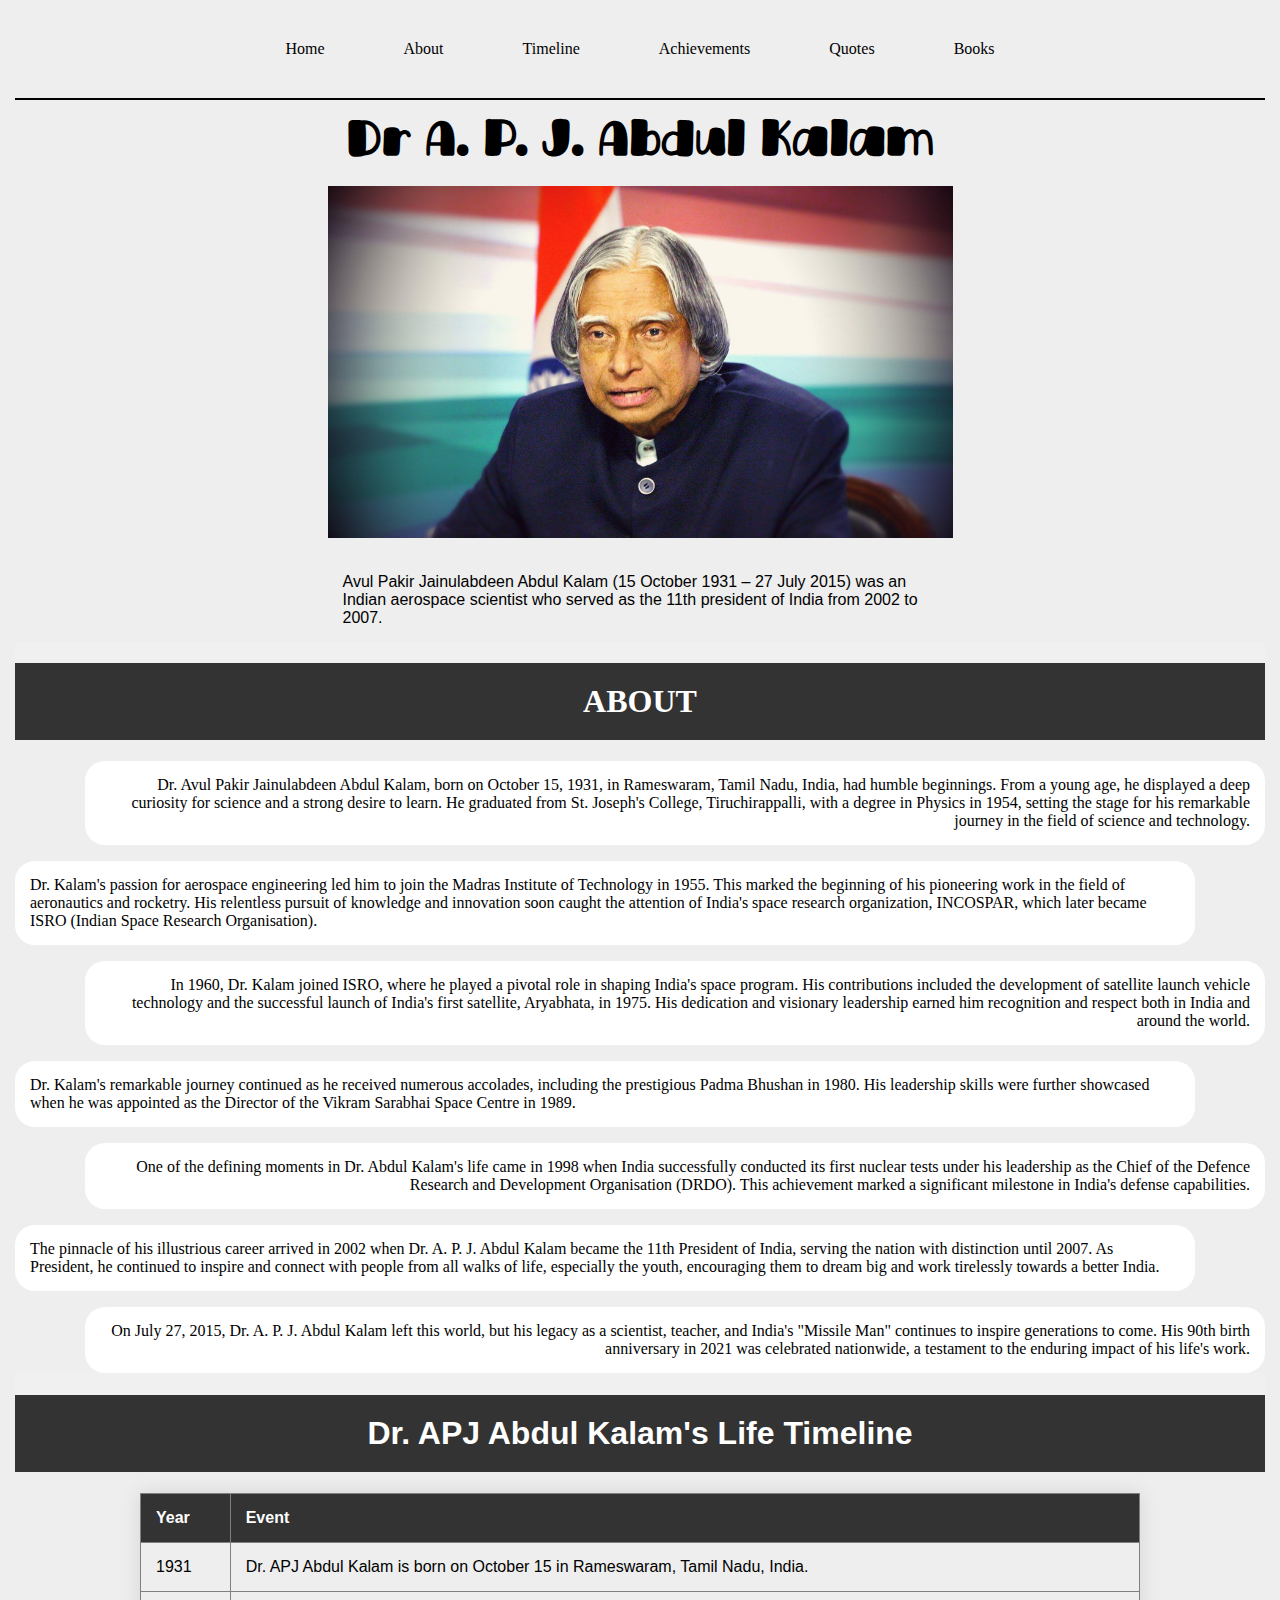
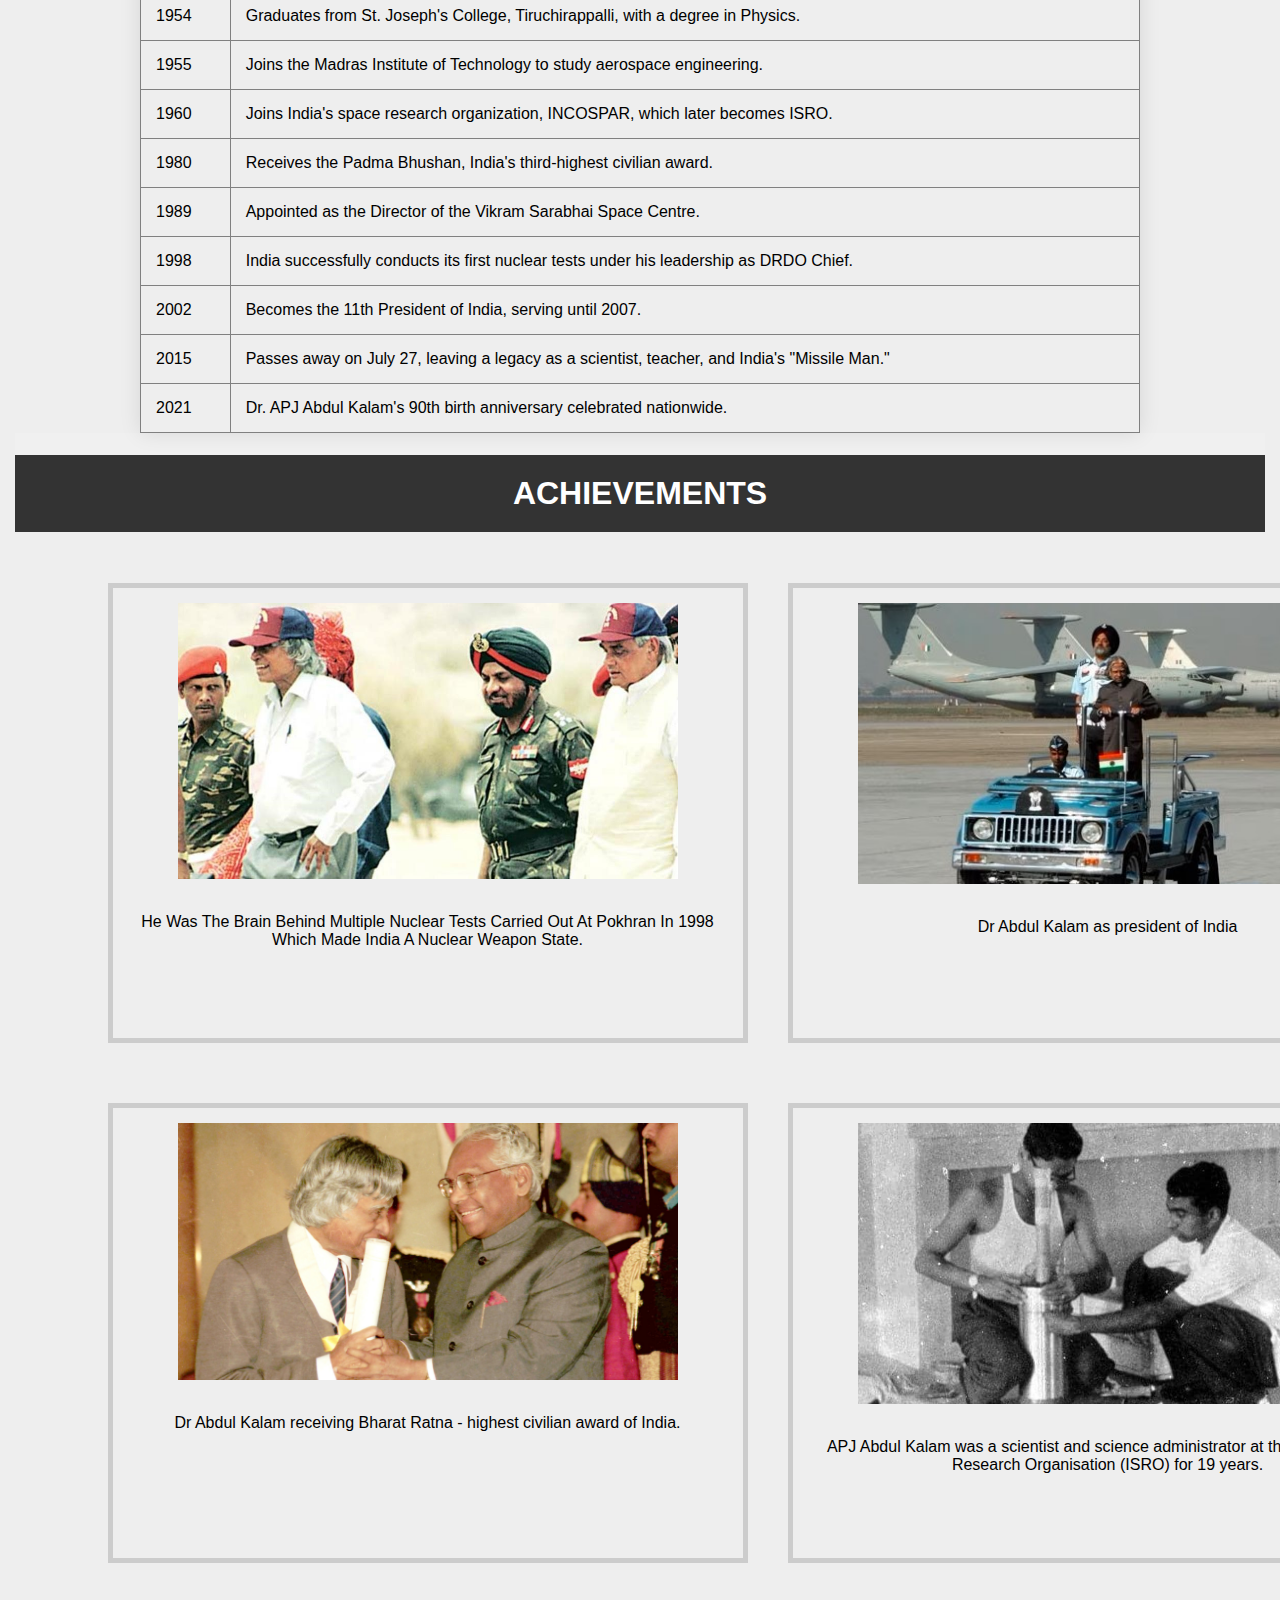
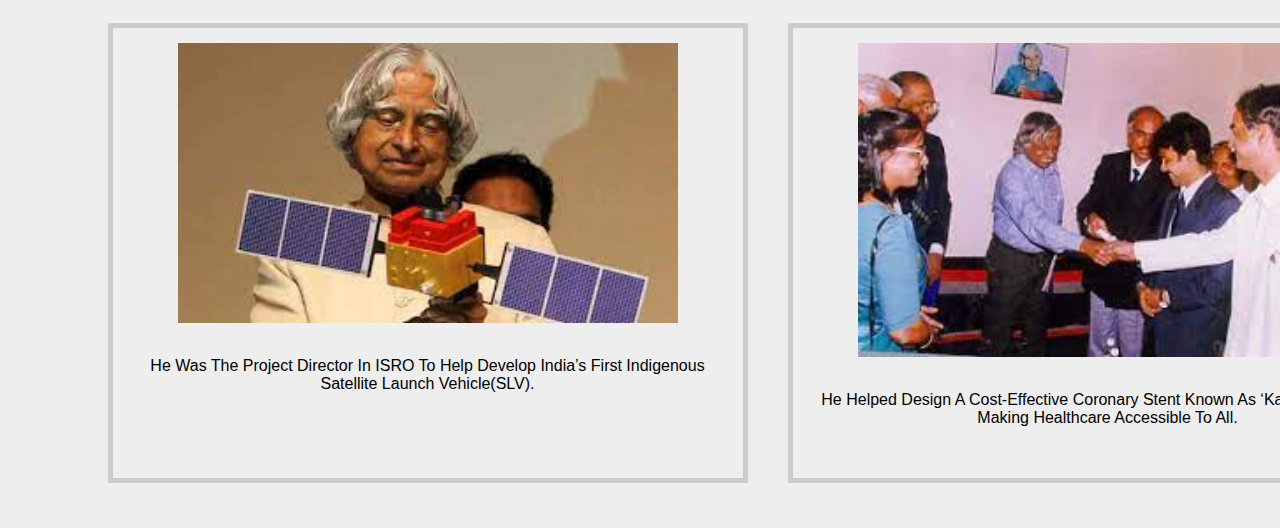
<file: index.html>
<!DOCTYPE html>
<html lang="en">
<head>
    <meta charset="UTF-8">
    <meta name="viewport" content="width=device-width, initial-scale=1.0">
    <title>21MID0038</title>
    <link rel="stylesheet" href="styles.css">
</head>
<body>
    <nav>
        <a href="./index.html">Home</a>
        <a href="#about-page">About</a>
        <a href="#timeline-page">Timeline</a>
        <a href="#achievements-page">Achievements</a>
        <a href="./quotes.html">Quotes</a>
        <a href="./books.html">Books</a>
    </nav>
    <div id="home">
        <h1 id="title"> Dr A. P. J. Abdul Kalam</h1>
        <div class="pic_container">
            <img src="./img/abdul_kalam_image.jpg" class="pic">
            <p>Avul Pakir Jainulabdeen Abdul Kalam (15 October 1931 – 27 July 2015) was an Indian aerospace 
                scientist who served as the 11th president of India from 2002 to 2007.
            </p>
        </div>
    </div>

    <div id="about-page">
        <h1 class="heading-style">ABOUT</h1>
        <p>
            Dr. Avul Pakir Jainulabdeen Abdul Kalam, born on October 15, 1931, in Rameswaram, Tamil Nadu, India, had humble beginnings. 
            From a young age, he displayed a deep curiosity for science and a strong desire to learn. 
            He graduated from St. Joseph's College, Tiruchirappalli, with a degree in Physics in 1954, setting the stage for his remarkable journey in the field of science and technology.
        </p>
        <p>
            Dr. Kalam's passion for aerospace engineering led him to join the Madras Institute of Technology in 1955. 
            This marked the beginning of his pioneering work in the field of aeronautics and rocketry. 
            His relentless pursuit of knowledge and innovation soon caught the attention of India's space 
            research organization, INCOSPAR, which later became ISRO (Indian Space Research Organisation).
        </p>
        <p>
            In 1960, Dr. Kalam joined ISRO, where he played a pivotal role in shaping India's space program. 
            His contributions included the development of satellite launch vehicle technology and the successful 
            launch of India's first satellite, Aryabhata, in 1975. His dedication and visionary leadership earned 
            him recognition and respect both in India and around the world.
        </p>
        <p>
            Dr. Kalam's remarkable journey continued as he received numerous accolades, including the prestigious Padma Bhushan in 1980. 
            His leadership skills were further showcased when he was appointed as the Director of the Vikram Sarabhai Space Centre in 1989.
        </p>
        <p>
            One of the defining moments in Dr. Abdul Kalam's life came in 1998 when India successfully conducted its 
            first nuclear tests under his leadership as the Chief of the Defence Research and Development Organisation (DRDO). 
            This achievement marked a significant milestone in India's defense capabilities.
        </p>
        <p>
            The pinnacle of his illustrious career arrived in 2002 when Dr. A. P. J. Abdul Kalam became the 11th President of India, 
            serving the nation with distinction until 2007. As President, he continued to inspire and connect with people from all walks of life, 
            especially the youth, encouraging them to dream big and work tirelessly towards a better India.
        </p>
        <p>
            On July 27, 2015, Dr. A. P. J. Abdul Kalam left this world, but his legacy as a scientist, 
            teacher, and India's "Missile Man" continues to inspire generations to come. 
            His 90th birth anniversary in 2021 was celebrated nationwide, a testament to the enduring impact of his life's work.
        </p>
    </div>
    
    <div id="timeline-page">    
        <h1 class="heading-style">Dr. APJ Abdul Kalam's Life Timeline</h1>
        <table border="1">
            <tr>
                <th>Year</th>
                <th>Event</th>
            </tr>
            <tr>
                <td>1931</td>
                <td>Dr. APJ Abdul Kalam is born on October 15 in Rameswaram, Tamil Nadu, India.</td>
            </tr>
            <tr>
                <td>1954</td>
                <td>Graduates from St. Joseph's College, Tiruchirappalli, with a degree in Physics.</td>
            </tr>
            <tr>
                <td>1955</td>
                <td>Joins the Madras Institute of Technology to study aerospace engineering.</td>
            </tr>
            <tr>
                <td>1960</td>
                <td>Joins India's space research organization, INCOSPAR, which later becomes ISRO.</td>
            </tr>
            <tr>
                <td>1980</td>
                <td>Receives the Padma Bhushan, India's third-highest civilian award.</td>
            </tr>
            <tr>
                <td>1989</td>
                <td>Appointed as the Director of the Vikram Sarabhai Space Centre.</td>
            </tr>
            <tr>
                <td>1998</td>
                <td>India successfully conducts its first nuclear tests under his leadership as DRDO Chief.</td>
            </tr>
            <tr>
                <td>2002</td>
                <td>Becomes the 11th President of India, serving until 2007.</td>
            </tr>
            <tr>
                <td>2015</td>
                <td>Passes away on July 27, leaving a legacy as a scientist, teacher, and India's "Missile Man."</td>
            </tr>
            <tr>
                <td>2021</td>
                <td>Dr. APJ Abdul Kalam's 90th birth anniversary celebrated nationwide.</td>
            </tr>
        </table>
    </div>
    
    <div id="achievements-page">
        <h1 class="heading-style">ACHIEVEMENTS</h1>
        <div class="gallery-container">
            <div class="gallery">
                <a target="_blank" href="https://en.wikipedia.org/wiki/Pokhran-II">
                  <img src="./img/A_one.jpg" alt="" >
                </a>
                <div class="desc">He Was The Brain Behind Multiple Nuclear Tests Carried Out At Pokhran In 1998 Which Made India A Nuclear Weapon State.</div>
            </div>
              
            <div target="_blank" class="gallery">
                <a target="_blank" href="https://presidentofindia.gov.in/former-president/dr-apj-abdul-kalam">
                  <img src="./img/A_two_1.jpg" alt="" >
                </a>
                <div class="desc">Dr Abdul Kalam as president of India</div>
            </div>
              
            <div target="_blank" class="gallery">
                <a target="_blank" href="https://inshorts.com/en/news/kalam-received-bharat-ratna-before-presidency-1469444149253">
                  <img src="./img/A_three_1.jpg" alt="" >
                </a>
                <div class="desc">Dr Abdul Kalam receiving Bharat Ratna - highest civilian award of India.</div>
            </div>
    
            <div target="_blank" class="gallery">
                <a target="_blank" href="https://www.hindustantimes.com/technology/dr-apj-abdul-kalam-s-5-contributions-in-india-s-space-and-nuclear-story-101658905021866.html">
                  <img src="./img/A_four.jpeg" alt="" >
                </a>
                <div class="desc">APJ Abdul Kalam was a scientist and science administrator at the Indian Space Research Organisation (ISRO) for 19 years. </div>
            </div>

            <div target="_blank" class="gallery">
                <a target="_blank" href="https://www.drdo.gov.in/dr-apj-abdul-kalam">
                  <img src="./img/A_five.jpeg" alt="" >
                </a>
                <div class="desc">He Was The Project Director In ISRO To Help Develop India’s First Indigenous Satellite Launch Vehicle(SLV).</div>
            </div>

            <div target="_blank" class="gallery">
                <a target="_blank" href="http://www.sbmtindia.org/activities/kalam_raju_coronary_stent/">
                  <img src="./img/A_six.jpeg" alt="" >
                </a>
                <div class="desc">He Helped Design A Cost-Effective Coronary Stent Known As ‘Kalam-Raju-Stent’ Making Healthcare Accessible To All.</div>
            </div>
            
        </div>
    </div>
</body>
</html>
</file>
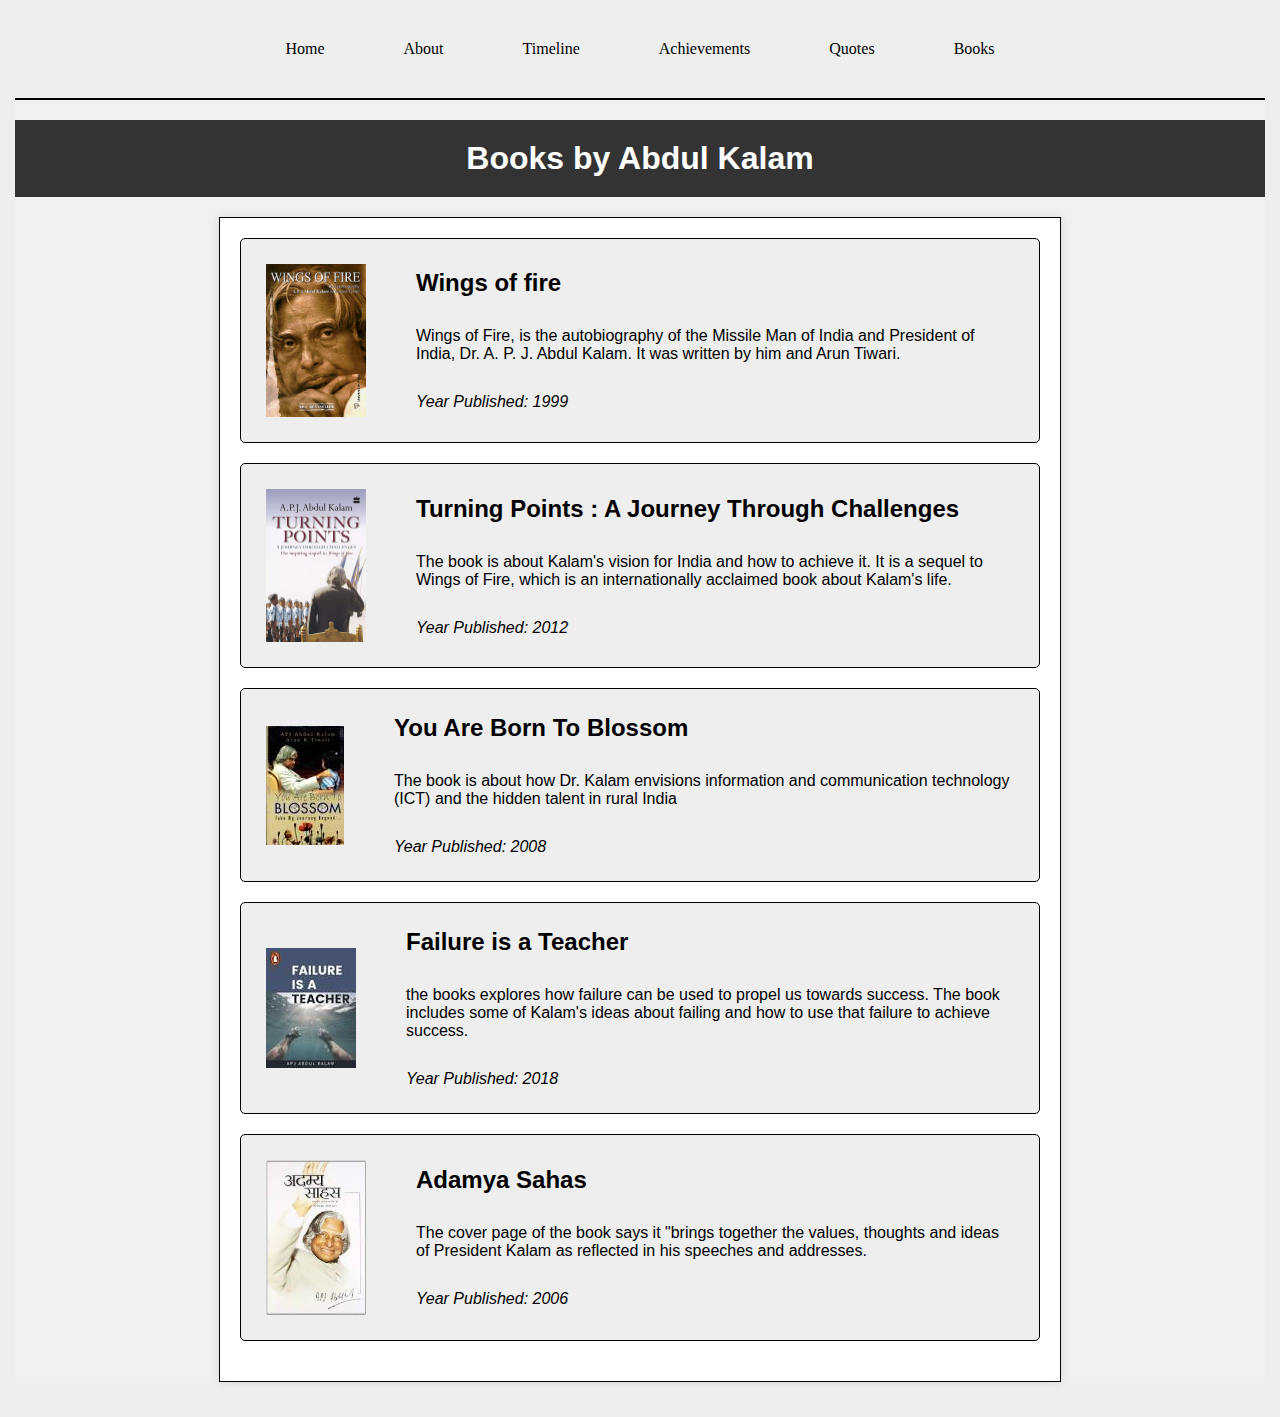
<file: books.html>
<!DOCTYPE html>
<html lang="en">
<head>
    <meta charset="UTF-8">
    <meta name="viewport" content="width=device-width, initial-scale=1.0">
    <title>21MID0038</title>
    <link rel="stylesheet" href="./styles.css">
    <style>
        body {
            font-family: Arial, sans-serif;
            margin: 0;
            padding: 0;
            background-color: #f0f0f0;
        }

        header {
            background-color: #333;
            color: #fff;
            text-align: center;
            padding: 10px 0;
        }

        h1 {
            margin: 0;
        }

        .container {
            max-width: 800px;
            margin: 20px auto;
            padding: 20px;
            background-color: #fff;
            border: 1px solid black;
            box-shadow: 0 0 10px rgba(0, 0, 0, 0.1);
        }

        .book {
            display: flex;
            align-items: center;
            margin-bottom: 20px;
            padding: 10px;
            border: 1px solid black;
            border-radius: 5px;
        }

        .book img {
            max-width: 100px;
            margin-right: 20px;
        }

        .book-info {
            flex-grow: 1;
        }

        h2 {
            margin: 0;
        }

        p {
            margin: 0;
        }

        .year {
            font-style: italic;
        }

        .give-space{
            margin-top: 20px;
        }
    </style>
</head>
<body>
    <nav>
        <a href="./index.html">Home</a>
        <a href="./index.html#about-page">About</a>
        <a href="./index.html#timeline-page">Timeline</a>
        <a href="./index.html#achievements-page">Achievements</a>
        <a href="./quotes.html">Quotes</a>
        <a href="./books.html">Books</a>
    </nav>


    <h1 class="heading-style give-space">Books by Abdul Kalam </h1>
    <div class="container">
        <div class="book">
            <img src="./img/books/wingsoffire.jpg" alt="Book 1">
            <div class="book-info">
                <h2>Wings of fire</h2>
                <p>Wings of Fire, is the autobiography of the Missile Man of India and President of India, Dr. A. P. J. Abdul Kalam. It was written by him and Arun Tiwari.</p>
                <p class="year">Year Published: 1999</p>
            </div>
        </div>

        <div class="book">
            <img src="./img/books/turning-points-a-journey-through-challenges.webp" alt="Book 2">
            <div class="book-info">
                <h2>Turning Points : A Journey Through Challenges</h2>
                <p>The book is about Kalam's vision for India and how to achieve it. It is a sequel to Wings of Fire, which is an internationally acclaimed book about Kalam's life.</p>
                <p class="year">Year Published: 2012</p>
            </div>
        </div>

        <div class="book">
            <img src="./img/books/blossom.jpeg" alt="Book 3">
            <div class="book-info">
                <h2>You Are Born To Blossom</h2>
                <p>The book is about how Dr. Kalam envisions information and communication technology (ICT) and the hidden talent in rural India</p>
                <p class="year">Year Published: 2008</p>
            </div>
        </div>

        <div class="book">
            <img src="./img/books/failure.jpeg" alt="Book 4">
            <div class="book-info">
                <h2>Failure is a Teacher</h2>
                <p>the books explores how failure can be used to propel us towards success. The book includes some of Kalam's ideas about failing and how to use that failure to achieve success.</p>
                <p class="year">Year Published: 2018</p>
            </div>
        </div>

        <div class="book">
            <img src="./img/books/sahas.jpeg" alt="Book 5">
            <div class="book-info">
                <h2>Adamya Sahas</h2>
                <p>The cover page of the book says it "brings together the values, thoughts and ideas of President Kalam as reflected in his speeches and addresses.</p>
                <p class="year">Year Published: 2006</p>
            </div>
        </div>

        <!-- Add more book entries as needed -->

    </div>
</body>
</html>
</file>
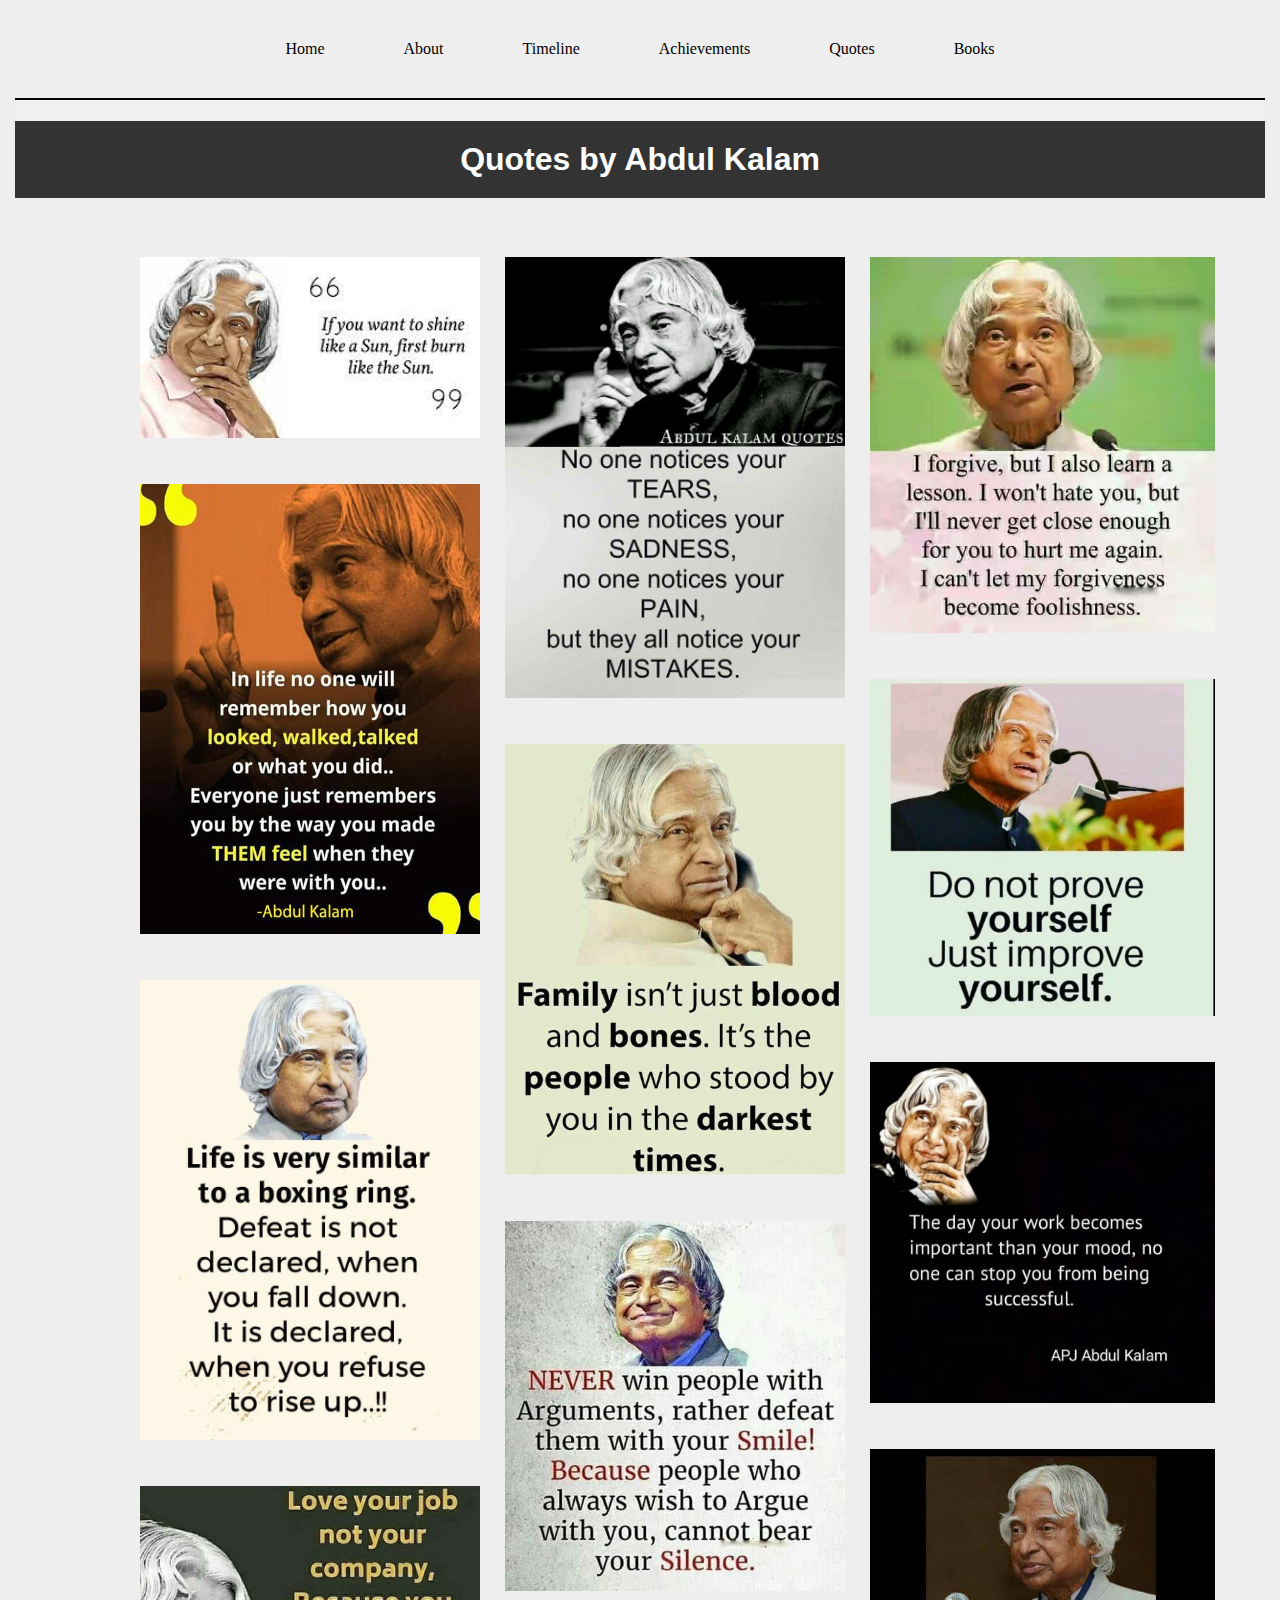
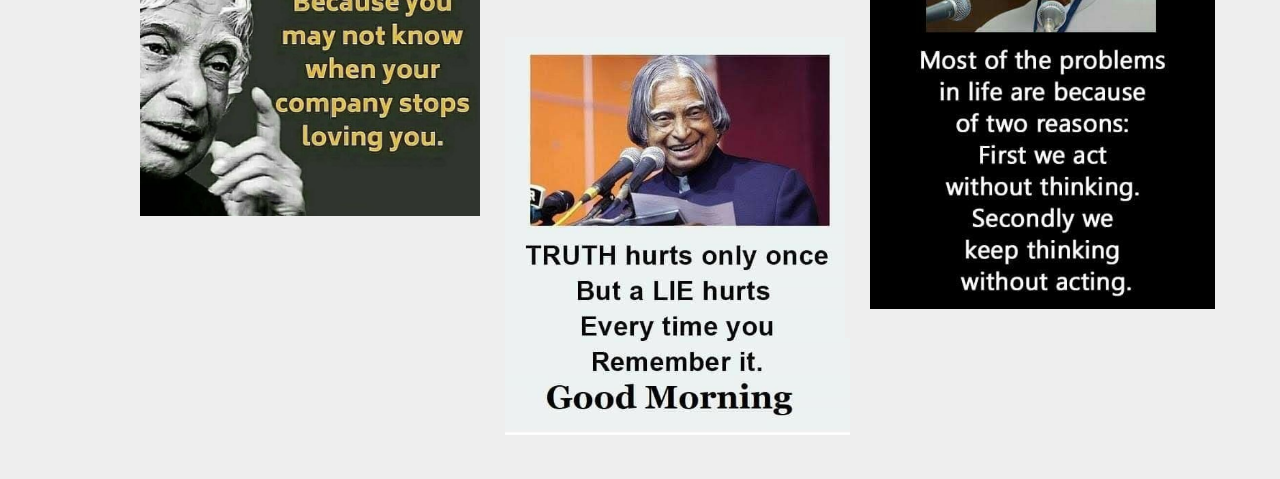
<file: quotes.html>
<!DOCTYPE html>
<html lang="en">
    <head>
        <title>21MID0038</title>
        <link rel="stylesheet" href="./styles.css">
        <style>
            *{
                background-color: #EEEEEE;
                padding: 15px;
            }
            h1{
                text-align: center;
            }
            .header {
                text-align: center;
                padding: 32px;
            }
            /* Create two equal columns that floats next to each other */
            .column {
                float: left;
                width: 30%;
                padding: 10px;
            }
            .column img {
                margin-top: 12px;
            }
            .row{
                padding-left: 100px;
                align-items: center;
            }
        </style>
    </head>

    <body>
        <nav>
            <a href="./index.html">Home</a>
            <a href="./index.html#about-page">About</a>
            <a href="./index.html#timeline-page">Timeline</a>
            <a href="./index.html#achievements-page">Achievements</a>
            <a href="./quotes.html">Quotes</a>
            <a href="./books.html">Books</a>
        </nav>
        <h1 class="heading-style">Quotes by Abdul Kalam </h1>
        <div class="row">
            <div class="column">
                <img src="./img/quotes/one.jpeg" style="width:100%">
                <img src="./img/quotes/two.jpeg" style="width:100%">
                <img src="./img/quotes/three.jpeg" style="width:100%">
                <img src="./img/quotes/four.jpeg" style="width:100%">
            </div>
            <div class="column">
                <img src="./img/quotes/five.jpeg" style="width:100%">
                <img src="./img/quotes/six.jpeg" style="width:100%">
                <img src="./img/quotes/seven.jpeg" style="width:100%">
                <img src="./img/quotes/eight.jpeg" style="width:100%">
            </div>
            <div class="column">
                <img src="./img/quotes/nine.jpeg" style="width:100%">
                <img src="./img/quotes/ten.jpeg" style="width:100%">
                <img src="./img/quotes/eleven.jpeg" style="width:100%">
                <img src="./img/quotes/twelve.jpeg" style="width:100%">
            </div>
            
        </div>
    </body>
</html>
</file>
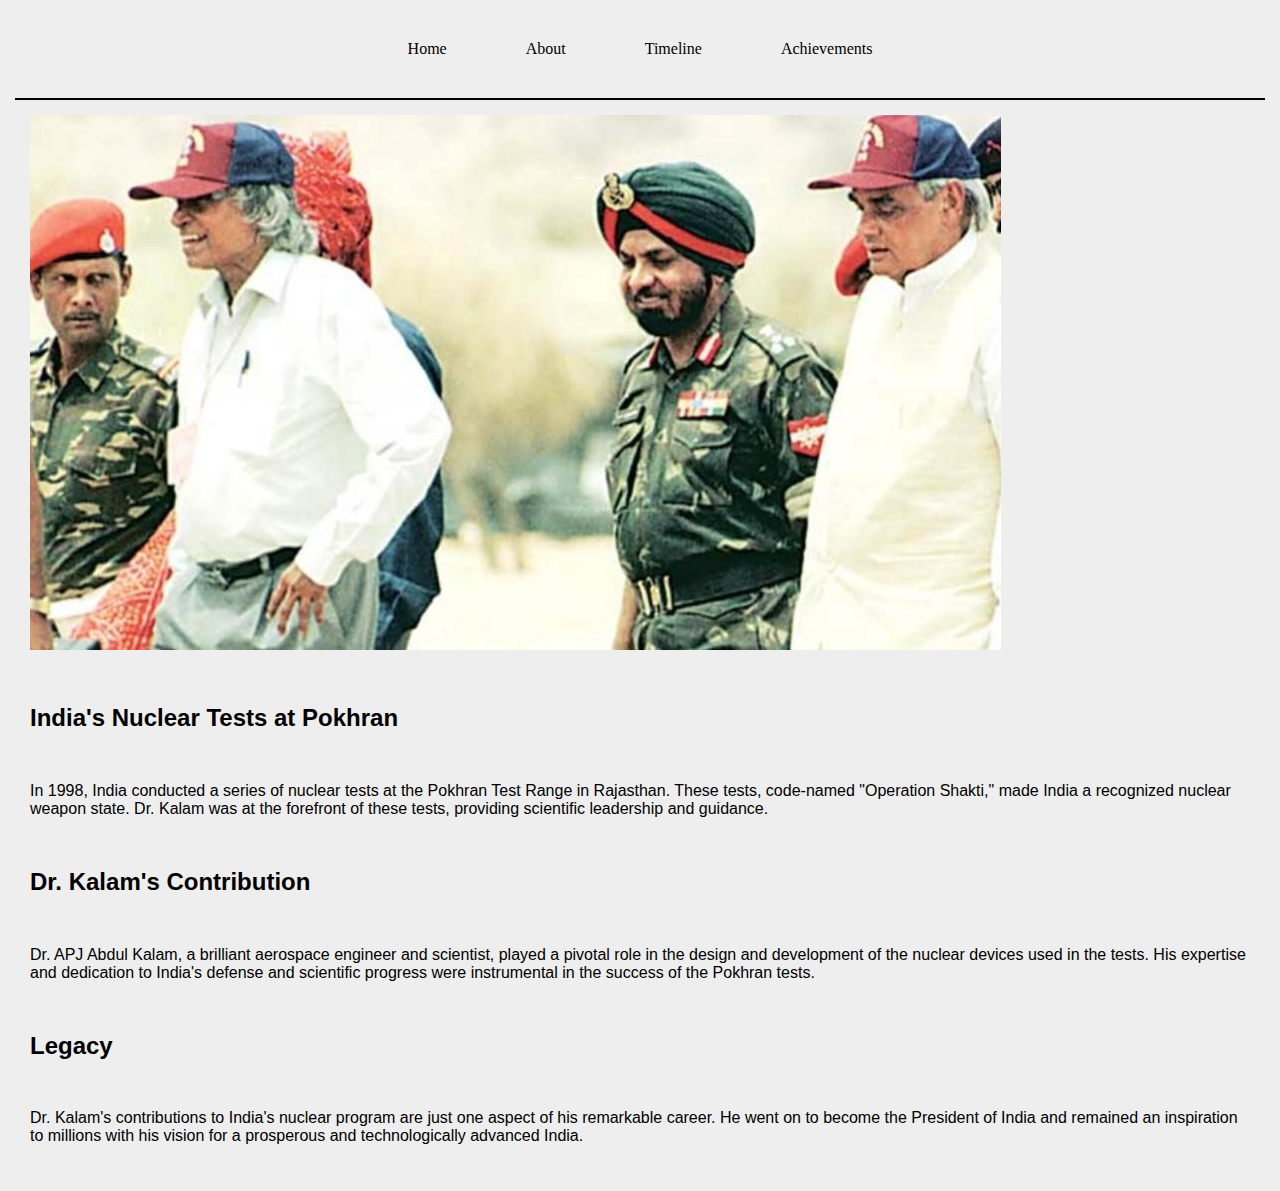
<file: achievements/a1.html>
<!DOCTYPE html>
<html lang="en">
<head>
    <meta charset="UTF-8">
    <meta name="viewport" content="width=device-width, initial-scale=1.0">
    <title>21MID0038</title>
    <link rel="stylesheet" href="../styles.css">
</head>
<body>
    <nav>
        <a href="./index.html">Home</a>
        <a href="#about-page">About</a>
        <a href="#timeline-page">Timeline</a>
        <a href="#achievements-page">Achievements</a>
    </nav>

    <div class="container">
        
        <img style="width: auto; height: auto; align-items: center;" src="../img/A_one.jpg"/>

        <h2>India's Nuclear Tests at Pokhran</h2>
        <p>
            In 1998, India conducted a series of nuclear tests at the Pokhran Test Range in Rajasthan. 
            These tests, code-named "Operation Shakti," made India a recognized nuclear weapon state. 
            Dr. Kalam was at the forefront of these tests, providing scientific leadership and guidance.
        </p>

        <h2>Dr. Kalam's Contribution</h2>
        <p>
            Dr. APJ Abdul Kalam, a brilliant aerospace engineer and scientist, played a pivotal role 
            in the design and development of the nuclear devices used in the tests. His expertise and 
            dedication to India's defense and scientific progress were instrumental in the success of the 
            Pokhran tests.
        </p>

        <h2>Legacy</h2>
        <p>
            Dr. Kalam's contributions to India's nuclear program are just one aspect of his remarkable career. 
            He went on to become the President of India and remained an inspiration to millions with his vision 
            for a prosperous and technologically advanced India.
        </p>
    </div>
</body>
</file>
<file: styles.css>
*{
    background-color: #EEEEEE;
    padding: 15px;
}

:root {
    --nblue: #93aec1;
    --ngrey:#9dbdba;
    --norange:#f8b042;
    --nred:#ec6a52;
    --npink:#f3b7ad;
  }

@font-face {
    font-family: sushi;
    src: url(./fonts/sushi.ttf);
}

body {
    margin: auto;
    padding: 0px;
    border: 0px;
}


nav {
    /*background-color: #eee;
    border-radius: 100px;*/
    padding: 25px 0px 40px 0px;
    color: black;
    text-align: center;
    font-family: Georgia, 'Times New Roman', Times, serif;
    font-size: medium;
    border-bottom: 2px solid;
}

nav a {
    text-decoration: none;
    color: black;
    /*background-color: #eee;*/
    padding: 0% 3% ;
    display: inline-block;
    transition: background-color 0.3s;    
}

nav a:hover {
    color: #393944;
}

#title{
    text-align: center;
    font-size: 300%;
    margin: 0px;
    font-family: sushi;
    
}

.pic_container{
    padding: 0% 25%;
    align-items: center;

}

.pic{
    width: 100%;
    height: auto;
    padding: 0px;
    
}

#about-page{
    font-family: eagle;
}

body {
    font-family: 'Arial', sans-serif;
    background-color: #f0f0f0;
    margin: 0;
    padding: 0;
}

.heading-style {
    text-align: center;
    background-color: #333;
    color: #fff;
    padding: 20px 0;
}



table {
    width: 80%;
    margin: 20px auto;
    border-collapse: collapse;
    box-shadow: 0 0 20px rgba(0, 0, 0, 0.1);
    background-color: #fff;
}

th, td {
    padding: 15px;
    text-align: left;
}

th {
    background-color: #333;
    color: #fff;
}

tr:nth-child(even) {
    background-color: #f2f2f2;
}

tr:hover {
    background-color: #ddd;
}

#about-page p:nth-child(even) {
    background-color: white;
    border-radius: 20px;
    margin-left: 70px;
    text-align: right;
    
}


#about-page p:nth-child(odd) {
    background-color: white;
    border-radius: 20px;
    margin-right: 70px;
    text-align: left;
}



div{
    padding: 0px;
    margin: 0px;
}

.gallery-container{
    width: 600px;
    text-align: center;
    display: grid;
    grid-template-columns: auto auto ;
    margin: 0 5%;
    column-gap: 50px;
}

.gallery {
    border: 5px solid #ccc;
    float: left;
    width: 100%;
    height: 450px;
    margin: 30px;
}
  
.gallery:hover {
    border: 6px solid #777;
}
  
.gallery img {
    width: 500px;
    height: auto;
}
  
.desc {
    padding: 15px;
    text-align: center;
}
</file>
